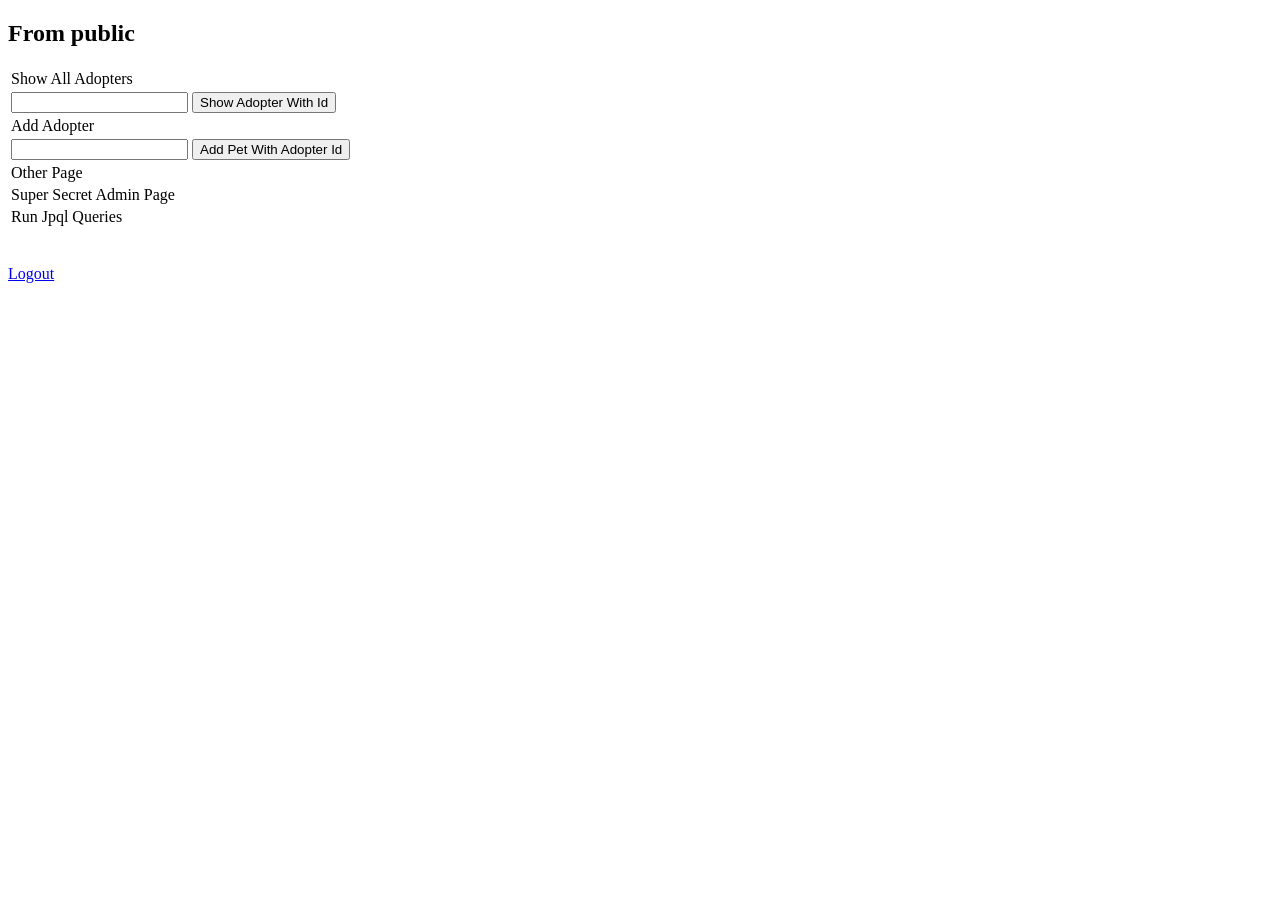
<file: code/BackEnd/Solutions/HomeworkMsgSolution/src/main/resources/templates/index.html>
<!DOCTYPE html>
<html lang="en" xmlns:sec="http://www.w3.org/1999/xhtml">
<head>
    <meta http-equiv="Content-Type" content="text/html; charset=ISO-8859-1">
    <link type="text/css" rel="stylesheet" media="all" th:href="@{/css/larkU.css}">
    <title>Adopter Messaging App</title>
</head>
<body>
<h2>From public</h2>

<table>

    <tr>
        <td><a th:href="@{/pets}">Show All Adopters</a></td>
    </tr>
    <tr>
        <td>
            <form method="get" th:action="@{/pets/showAdopter}">
                <input type="text" name="adopterId"/> <input type="submit" value="Show Adopter With Id"/>
            </form>
        </td>
    </tr>
    <tr>
        <td>
            <a th:href="@{/pets/addAdopter}">Add Adopter</a>
        </td>
    </tr>
    <tr>
        <td>
            <form method="get" th:action="@{/pets/addPetToAdopter}">
                <input type="text" name="adopterId"/> <input type="submit" value="Add Pet With Adopter Id"/>
            </form>
<!--            <a href="http://localhost:8080/pets/addPetToAdopter">Add Pet to Adopter</a>-->
        </td>
    </tr>
    <tr>
        <td><a th:href="@{/otherPage.html}">Other Page</a></td>
    </tr>
    <tr>
        <td><a th:href="@{/adminPage}">Super Secret Admin Page</a></td>
    </tr>
    <tr>
        <td><a th:href="@{/jpql}">Run Jpql Queries</a></td>
    </tr>
</table>
<!--<div sec:authorize="hasRole('ADMIN')">-->
<!--    <table>-->
<!--        <tr>-->
<!--            <td><a href="http://localhost:8080/adminPage.html">Same Super Secret Page Again</a></td>-->
<!--        </tr>-->
<!--    </table>-->
<!--</div>-->
<br/>
<br/>
<a href="/logout">Logout</a>
</body>
</html>
</file>
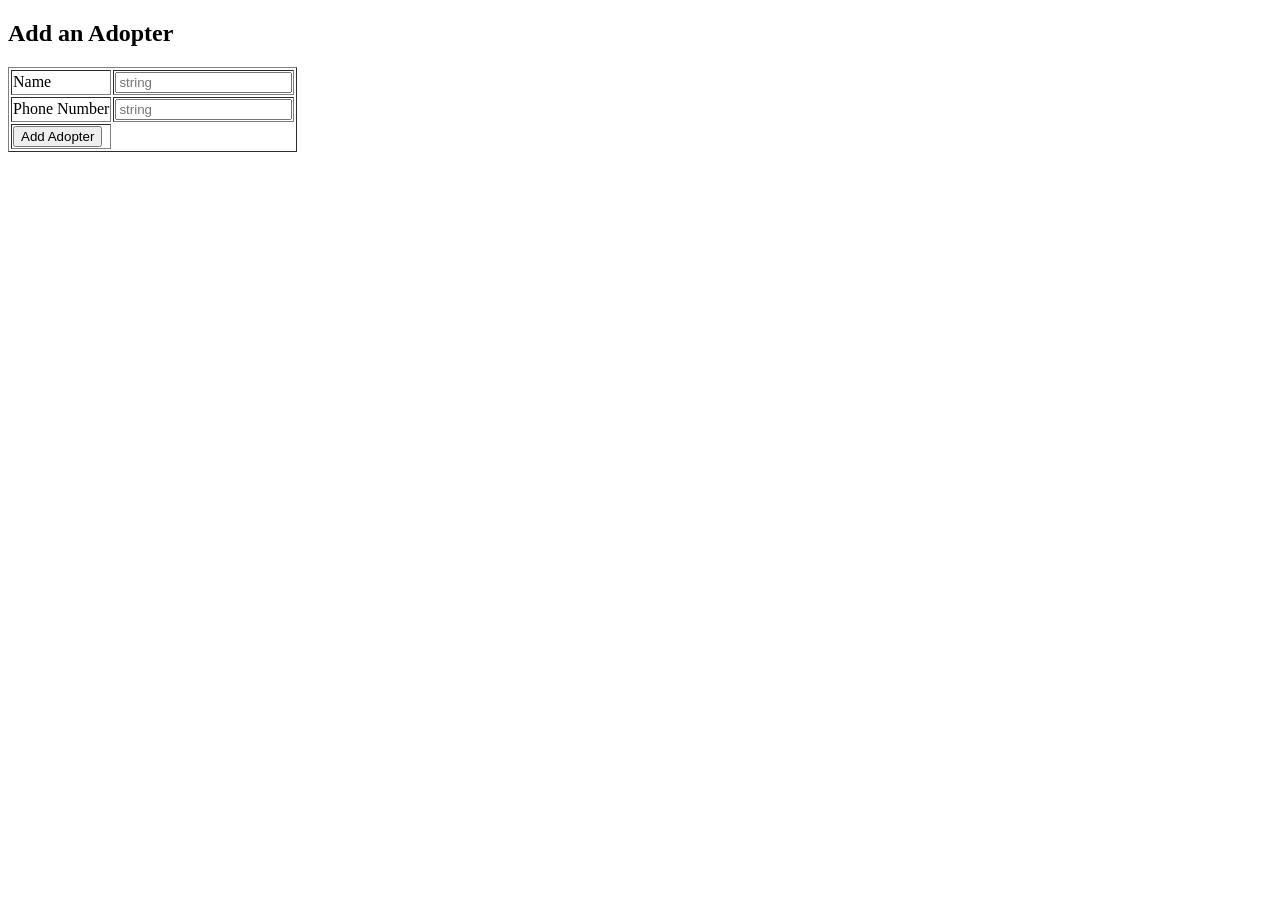
<file: code/BackEnd/Solutions/HomeworkMsgSolution/src/main/resources/templates/addAdopter.html>
<!DOCTYPE html PUBLIC "-//W3C//DTD HTML 4.01 Transitional//EN" "http://www.w3.org/TR/html4/loose.dtd">

<html lang="en" xmlns:th="http://www.thymeleaf.org"
      xmlns:sec="http://www.thymeleaf.org/thymeleaf-extras-springsecurity4">
<head>
    <meta http-equiv="Content-Type" content="text/html; charset=ISO-8859-1">
    <link type="text/css" rel="stylesheet" media="all"
          th:href="@{/css/larkU.css}">
    <title>LarkU</title>
</head>
<body>
<div th:replace="~{fragments/larkUHeader :: header}"></div>
<h2>Add an Adopter</h2>
<form th:action="@{/pets/addAdopter}" method="post" th:object="${adopter}">
    <table border="1">
        <tr>
            <td>Name</td>
            <td><input type="text" th:field="*{name}" placeholder="string"/></td>
        </tr>
        <tr>
            <td>Phone Number</td>
            <td><input type="text" th:field="*{phoneNumber}" placeholder="string"/></td>
        </tr>
        <tr>
            <td><input type="submit" value="Add Adopter"/></td>
        </tr>
    </table>
</form>
</body>
</html>
</file>
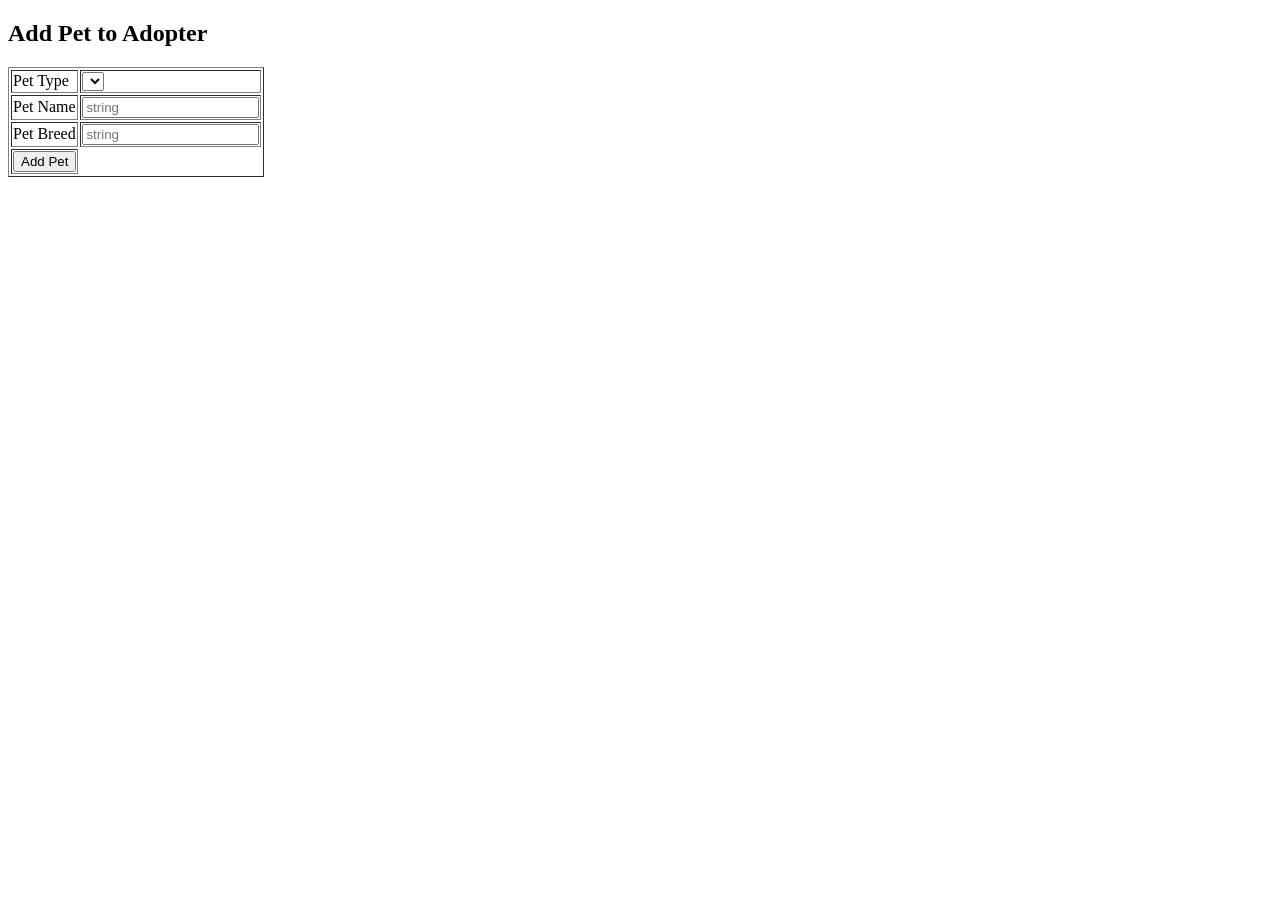
<file: code/BackEnd/Solutions/HomeworkMsgSolution/src/main/resources/templates/addPetToAdopter.html>
<!DOCTYPE html PUBLIC "-//W3C//DTD HTML 4.01 Transitional//EN" "http://www.w3.org/TR/html4/loose.dtd">

<html lang="en" xmlns:th="http://www.thymeleaf.org"
      xmlns:sec="http://www.thymeleaf.org/thymeleaf-extras-springsecurity4">
<head>
    <meta http-equiv="Content-Type" content="text/html; charset=ISO-8859-1">
    <link type="text/css" rel="stylesheet" media="all"
          th:href="@{/css/larkU.css}">
    <title>LarkU</title>
</head>
<body>
<div th:replace="~{fragments/larkUHeader :: header}"></div>
<h2>Add Pet to Adopter</h2>
<form th:action="@{/pets/addPetToAdopter/{id}(id = ${adopterId})}" method="post" th:object="${pet}">
    <table border="1">
        <tr>
            <td>Pet Type</td>
            <td>
                <select class="fillit" name="type">
                    <option th:each="type : ${petTypes}"
                            th:value="${type}"
                            th:text="${type}">
                    </option>
                </select>
            </td>
<!--            <td><input type="text" th:field="*{type}" placeholder="string"/></td>-->
        </tr>
        <tr>
            <td>Pet Name</td>
            <td><input type="text" th:field="*{name}" placeholder="string"/></td>
        </tr>
        <tr>
            <td>Pet Breed</td>
            <td><input type="text" th:field="*{breed}" placeholder="string"/></td>
        </tr>
        <tr>
            <td><input type="submit" value="Add Pet"/></td>
        </tr>
    </table>
</form>
</body>
</html>
</file>
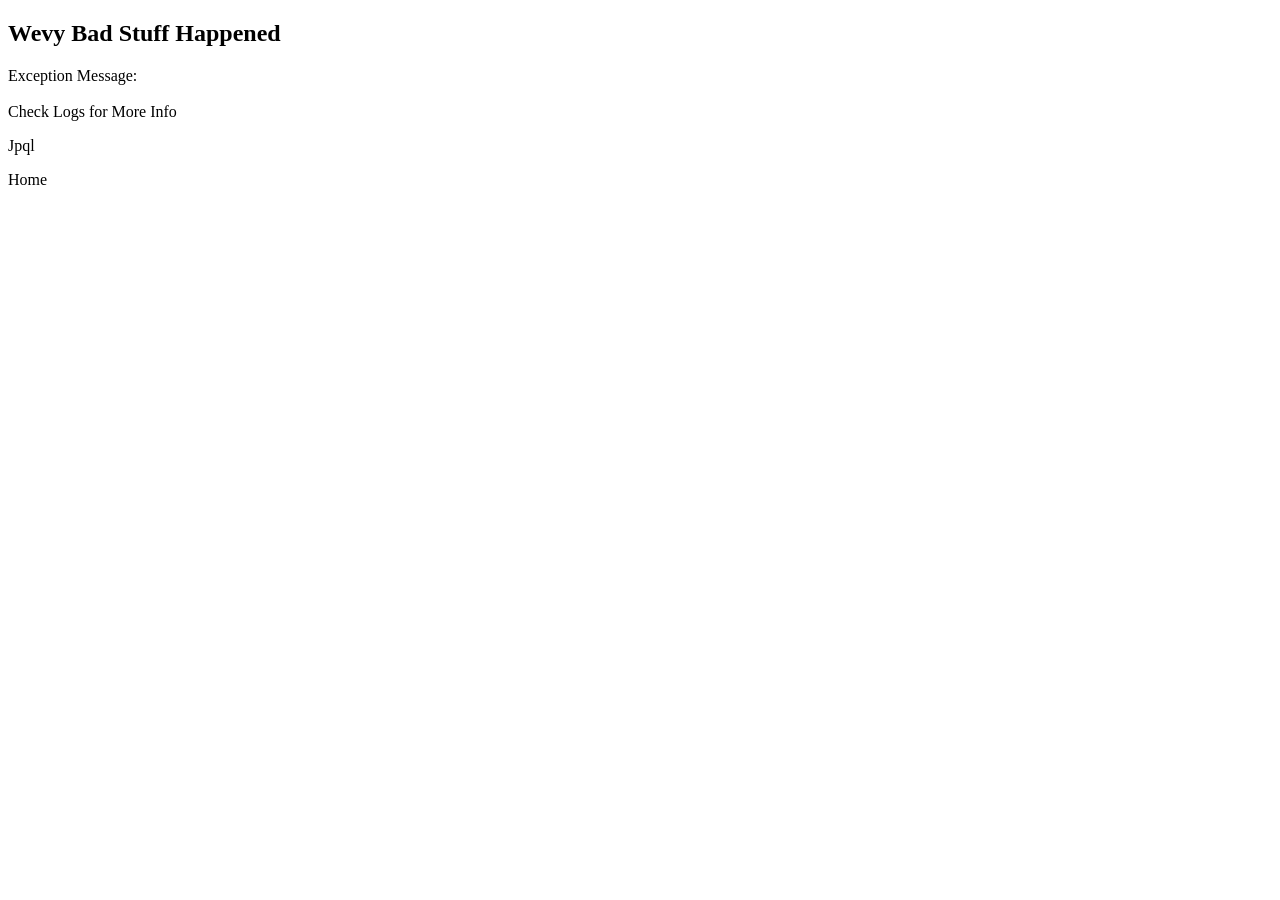
<file: code/BackEnd/Solutions/HomeworkMsgSolution/src/main/resources/templates/realerror.html>
<!DOCTYPE html PUBLIC "-//W3C//DTD HTML 4.01 Transitional//EN" "http://www.w3.org/TR/html4/loose.dtd">

<html xmlns:th="http://www.thymeleaf.org">
<head>
    <meta http-equiv="Content-Type" content="text/html; charset=ISO-8859-1">
    <link type="text/css" rel="stylesheet" media="all" th:href="@{/css/larkU.css}">
    <title>Error Page</title>
</head>
<body>
<div th:replace="~{fragments/errorHeader :: header}"></div>
<h2>Wevy Bad Stuff Happened</h2>
<div>
    <span>Exception Message:</span>
    <span th:text="${message}"></span>
</div>
<br/>
<div>Check Logs for More Info</div>

<p> <a th:href="@{/jpql}">Jpql</a></p>
<p></p> <a th:href="@{/}">Home</a></p>
</body>
</html>
</file>
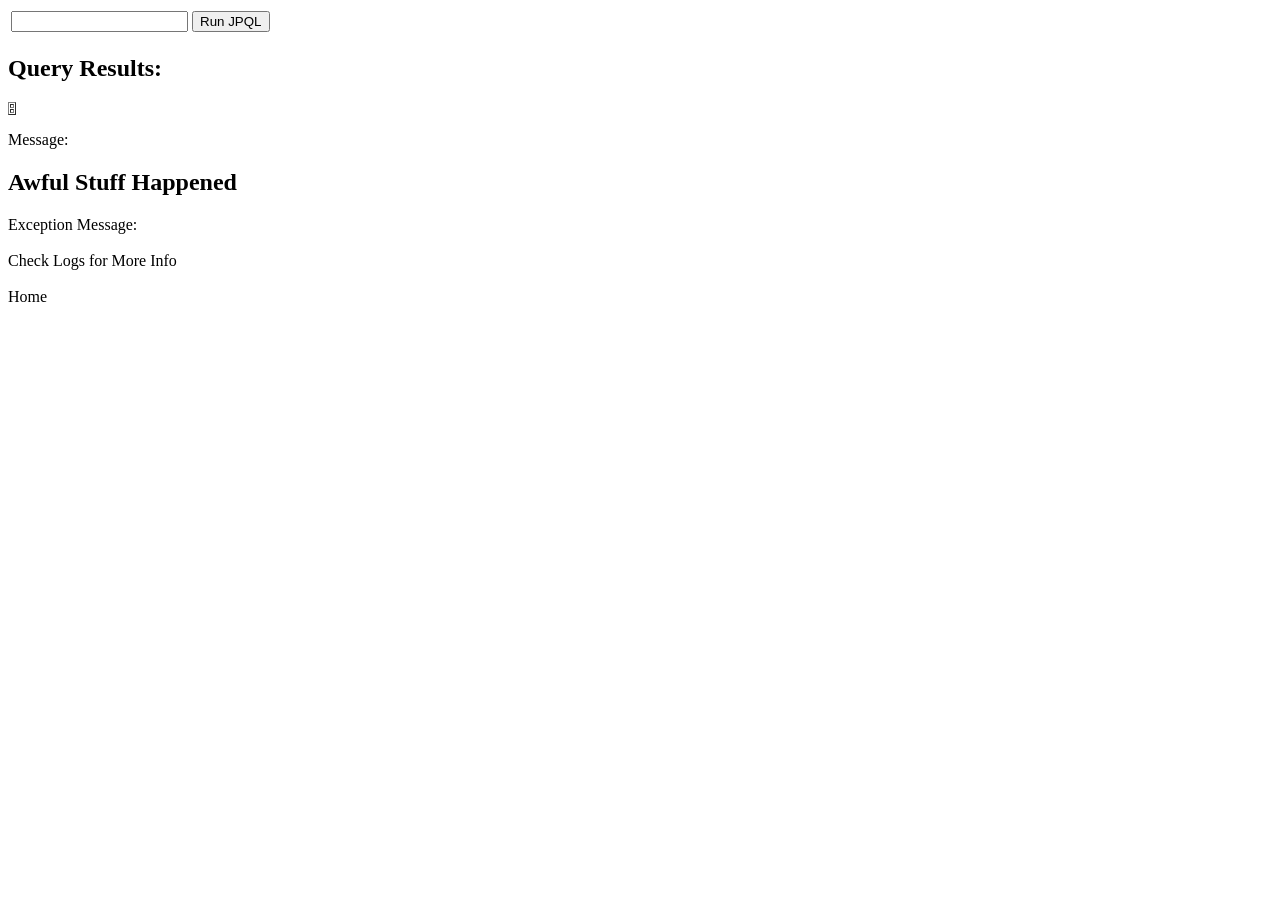
<file: code/BackEnd/Solutions/HomeworkMsgSolution/src/main/resources/templates/runJpql.html>
<!DOCTYPE html PUBLIC "-//W3C//DTD HTML 4.01 Transitional//EN" "http://www.w3.org/TR/html4/loose.dtd">

<html xmlns:th="http://www.thymeleaf.org" xmlns="http://www.w3.org/1999/html">
<head>
    <meta http-equiv="Content-Type" content="text/html; charset=ISO-8859-1">
    <link type="text/css" rel="stylesheet" media="all" th:href="@{/css/larkU.css}">
    <title>LarkU</title>
</head>
<body>
<div th:replace="~{fragments/jpqlHeader :: header}"></div>
<div class="jpqldiv">
    <table style="width:100%;">
        <tr>
            <td>
                <form method="post" th:action="@{/jpql}">
                    <input class="longtxtfield" type="text" th:value="${session.jpqlstr}" name="jpql"/>
                    <input type="submit" value="Run JPQL"/>
                    <br/>
                </form>
            </td>
        </tr>
    </table>

</div>
<div>
    <h2>Query Results: <span th:text="${resultSize}"/></h2>
    <table cellspacing="1" border="1">
        <thead>
        <tr>
            <th th:each="header: ${headers}" class="column-title" th:text="${header}"/>
        </tr>
        </thead>

        <tbody>
        <tr th:each="row: ${data}" id="tablerow">
            <td th:each="col: ${row.value}" th:text="${col}"/>
        </tr>
        </tbody>
    </table>
</div>

<p>Message: <span th:text="${message}"/></p>
<div th:if="${message} != null">
    <div class="errors" th:each="error : ${errors}">
        <h2>Awful Stuff Happened</h2>
        <div th:text="${error}"></div>

        <div>
            <span>Exception Message:</span>
            <span th:text="${message}"></span>
        </div>
        <br/>
        <div>Check Logs for More Info</div>
    </div>
</div>

<br/> <a th:href="@{/}">Home</a>
</body>
</html>
</file>
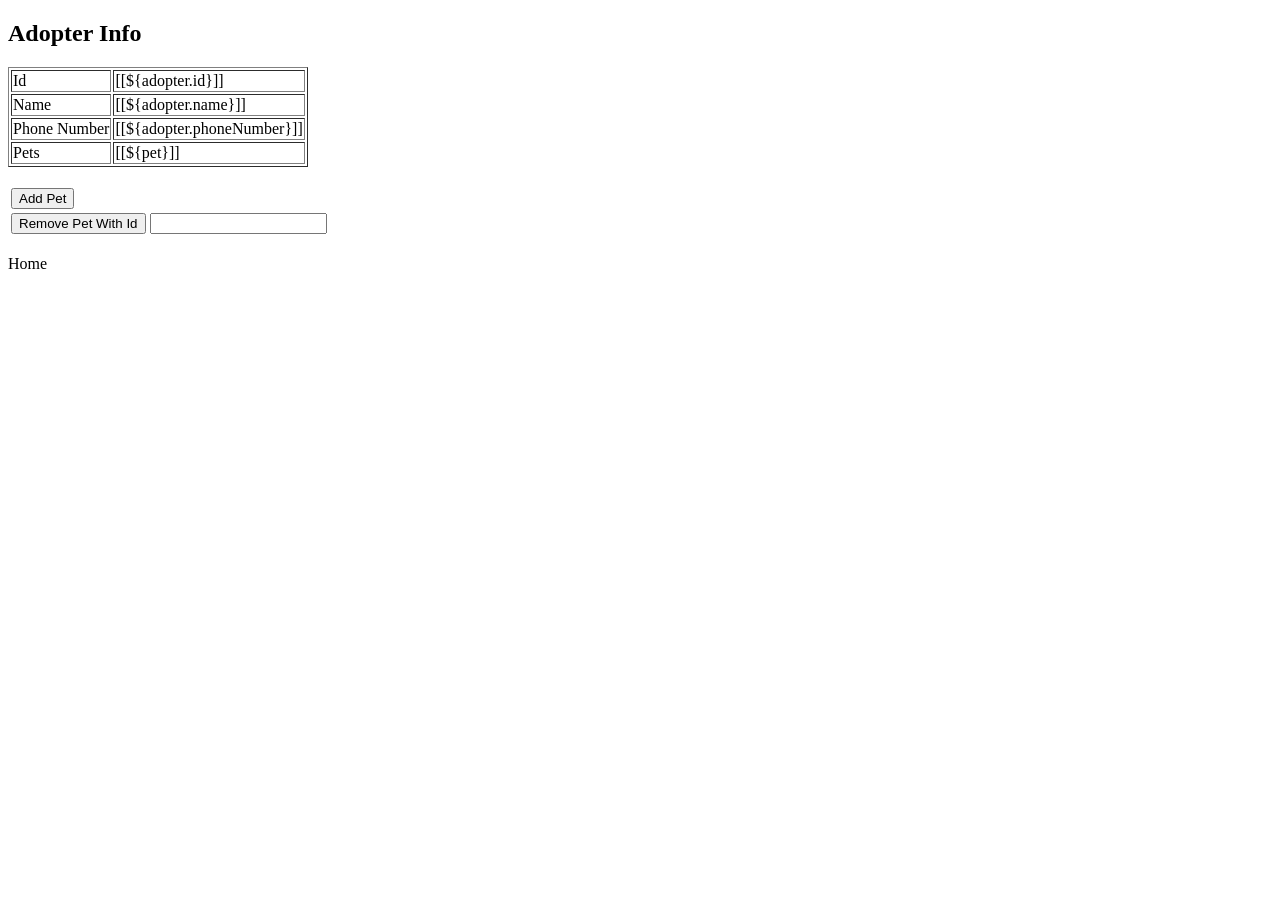
<file: code/BackEnd/Solutions/HomeworkMsgSolution/src/main/resources/templates/showAdopter.html>
<!DOCTYPE html PUBLIC "-//W3C//DTD HTML 4.01 Transitional//EN" "http://www.w3.org/TR/html4/loose.dtd">
<html xmlns:th="http://www.thymeleaf.org">


<head>
    <meta http-equiv="Content-Type" content="text/html; charset=ISO-8859-1">
    <link type="text/css" rel="stylesheet" media="all"
          href=# th:href="@{/css/larkU.css}">
    <title>LarkU</title>
</head>
<body>
<div th:replace="~{fragments/larkUHeader :: header}"></div>
<h2>Adopter Info</h2>
<table border="1">
    <tr>
        <td>Id</td>
        <td>[[${adopter.id}]]</td>
    </tr>
    <tr>
        <td>Name</td>
        <td>[[${adopter.name}]]</td>
    </tr>
    <tr>
        <td>Phone Number</td>
        <td>[[${adopter.phoneNumber}]]</td>
    </tr>
    <tr>
        <td>Pets</td>
        <td>
           <span th:each="pet : ${adopter.pets}">
                [[${pet}]]<br/>
           </span>
        </td>
    </tr>
</table>
<br/>
<div>
    <table>
        <tr>
            <td>
                <form th:action="@{/pets/addPetToAdopter(adopterId=${adopter.id})}"
                      method="get" th:object="${pet}">
                    <input type="hidden" name="adopterId" th:value="${adopter.id}"/>
                    <input type="submit" value="Add Pet"/>
                </form>
            </td>
        </tr>
        <tr>
            <td>
                <form th:action="@{/pets/removePetFromAdopter(adopterId=${adopter.id})}"
                      method="post" th:object="${pet}">
                    <input type="submit" value="Remove Pet With Id"/>
                    <input type="text" name="petId"/>
                    <input type="hidden" th:value="${adopter.id}"/>
                </form>
            </td>
        </tr>
    </table>
</div>
<br/>
<a th:href="@{/}">Home</a>
</body>
</html>
</file>
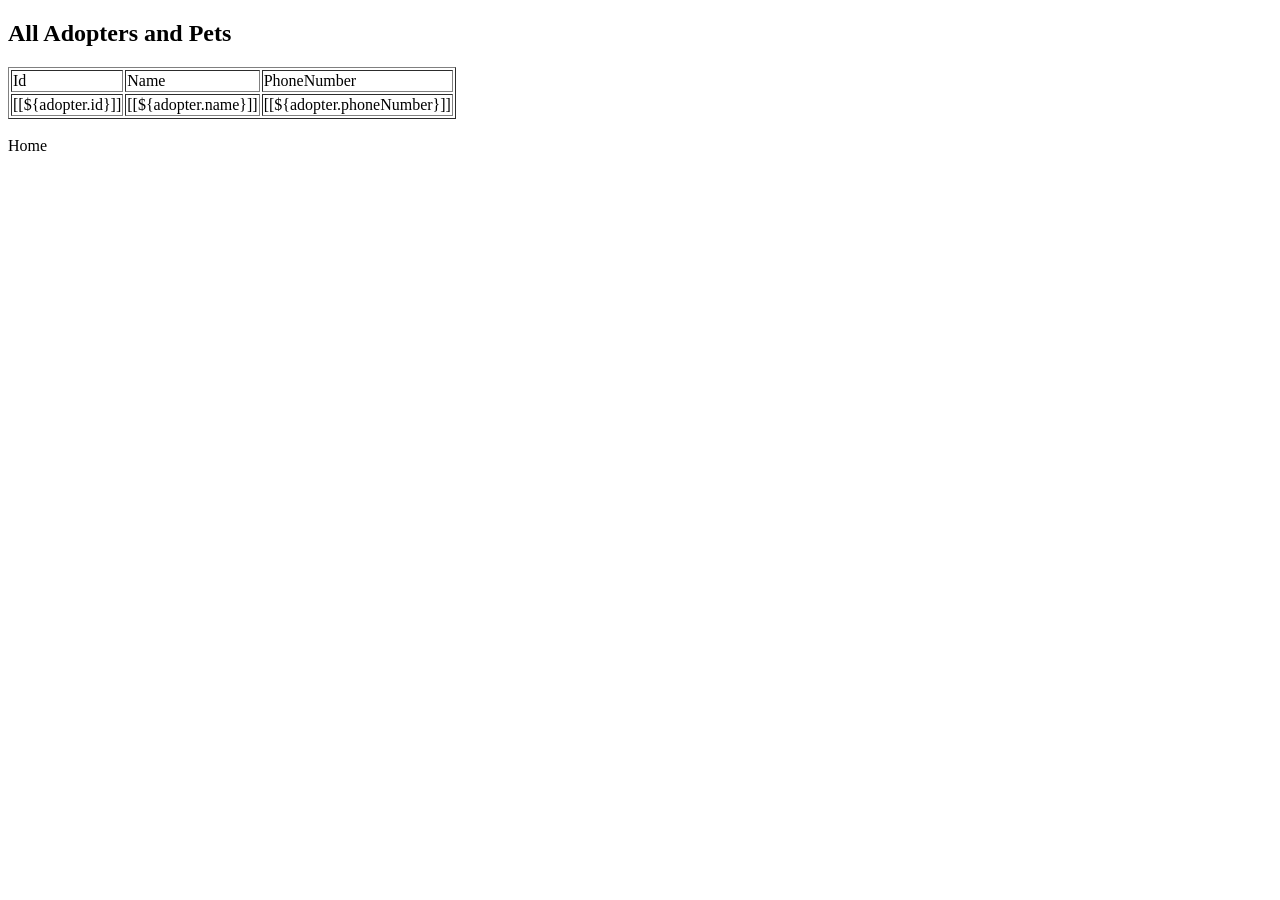
<file: code/BackEnd/Solutions/HomeworkMsgSolution/src/main/resources/templates/showAdopters.html>
<!DOCTYPE html PUBLIC "-//W3C//DTD HTML 4.01 Transitional//EN" "http://www.w3.org/TR/html4/loose.dtd">

<html xmlns:th="http://www.thymeleaf.org">
<head>
    <meta http-equiv="Content-Type" content="text/html; charset=ISO-8859-1">
    <link type="text/css" rel="stylesheet" media="all" th:href="@{/css/larkU.css}">
    <title>LarkU</title>
</head>
<body>
<div th:replace="~{fragments/larkUHeader :: header}"></div>
<h2>All Adopters and Pets</h2>
<table border="1">
    <tr>
        <td>Id</td>
        <td>Name</td>
        <td>PhoneNumber</td>
<!--        <td>Pets</td>-->
    </tr>
    <tr th:each="adopter : ${adopters}">
        <td><a class="link"
                th:href="@{/pets/showAdopter(adopterId=${adopter.id})}">[[${adopter.id}]]</a></td>
        <td>[[${adopter.name}]]</td>
        <td>[[${adopter.phoneNumber}]]</td>
<!--        <div th:if="${adopter.pets.size() > 0}">-->
<!--            <td>-->
<!--                <span th:each="pet : ${adopter.pets}">-->
<!--                    <span th:text="${pet.type} + '-' + ${pet.name} + '-' + ${pet.breed} + '-' + ${pet.adoptionDate}"/><br/>-->
<!--                </span>-->
<!--            </td>-->
<!--        </div>-->
<!--        <div class="" th:unless="${adopter.pets.size() > 0}">-->
<!--            <td></td>-->
<!--        </div>-->
    </tr>
</table>
<br/> <a th:href="@{/}">Home</a></td>
</body>
</html>
</file>
